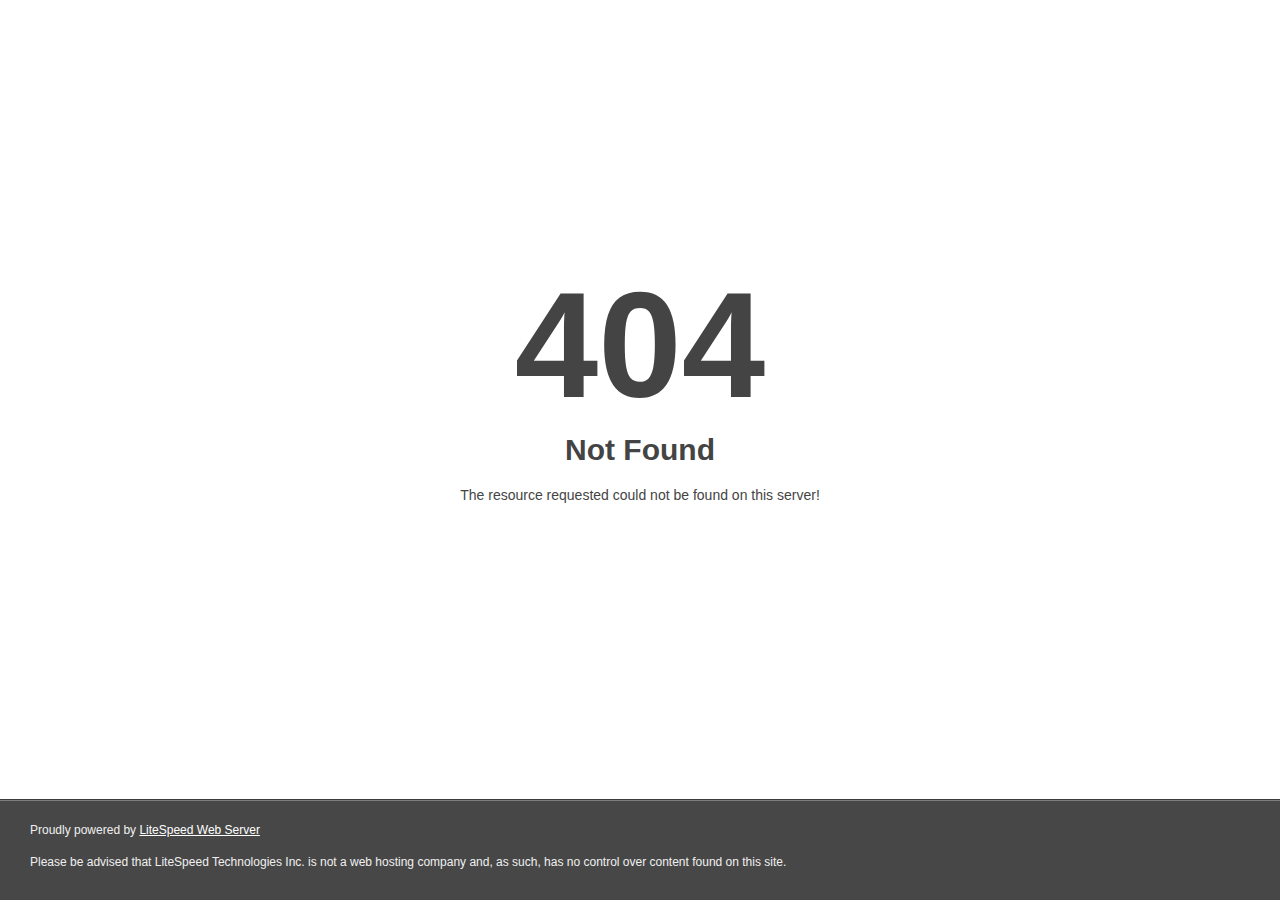
<file: 05apps.us/fonts.googleapis.com/csse092e092.html>
<!DOCTYPE html>
<html style="height:100%">
<head>
<meta name="viewport" content="width=device-width, initial-scale=1, shrink-to-fit=no" />
<title> 404 Not Found
</title></head>
<body style="color: #444; margin:0;font: normal 14px/20px Arial, Helvetica, sans-serif; height:100%; background-color: #fff;">
<div style="height:auto; min-height:100%; ">     <div style="text-align: center; width:800px; margin-left: -400px; position:absolute; top: 30%; left:50%;">
        <h1 style="margin:0; font-size:150px; line-height:150px; font-weight:bold;">404</h1>
<h2 style="margin-top:20px;font-size: 30px;">Not Found
</h2>
<p>The resource requested could not be found on this server!</p>
</div></div><div style="color:#f0f0f0; font-size:12px;margin:auto;padding:0px 30px 0px 30px;position:relative;clear:both;height:100px;margin-top:-101px;background-color:#474747;border-top: 1px solid rgba(0,0,0,0.15);box-shadow: 0 1px 0 rgba(255, 255, 255, 0.3) inset;">
<br>Proudly powered by  <a style="color:#fff;" href="http://www.litespeedtech.com/error-page">LiteSpeed Web Server</a><p>Please be advised that LiteSpeed Technologies Inc. is not a web hosting company and, as such, has no control over content found on this site.</p></div></body></html>
</file>
